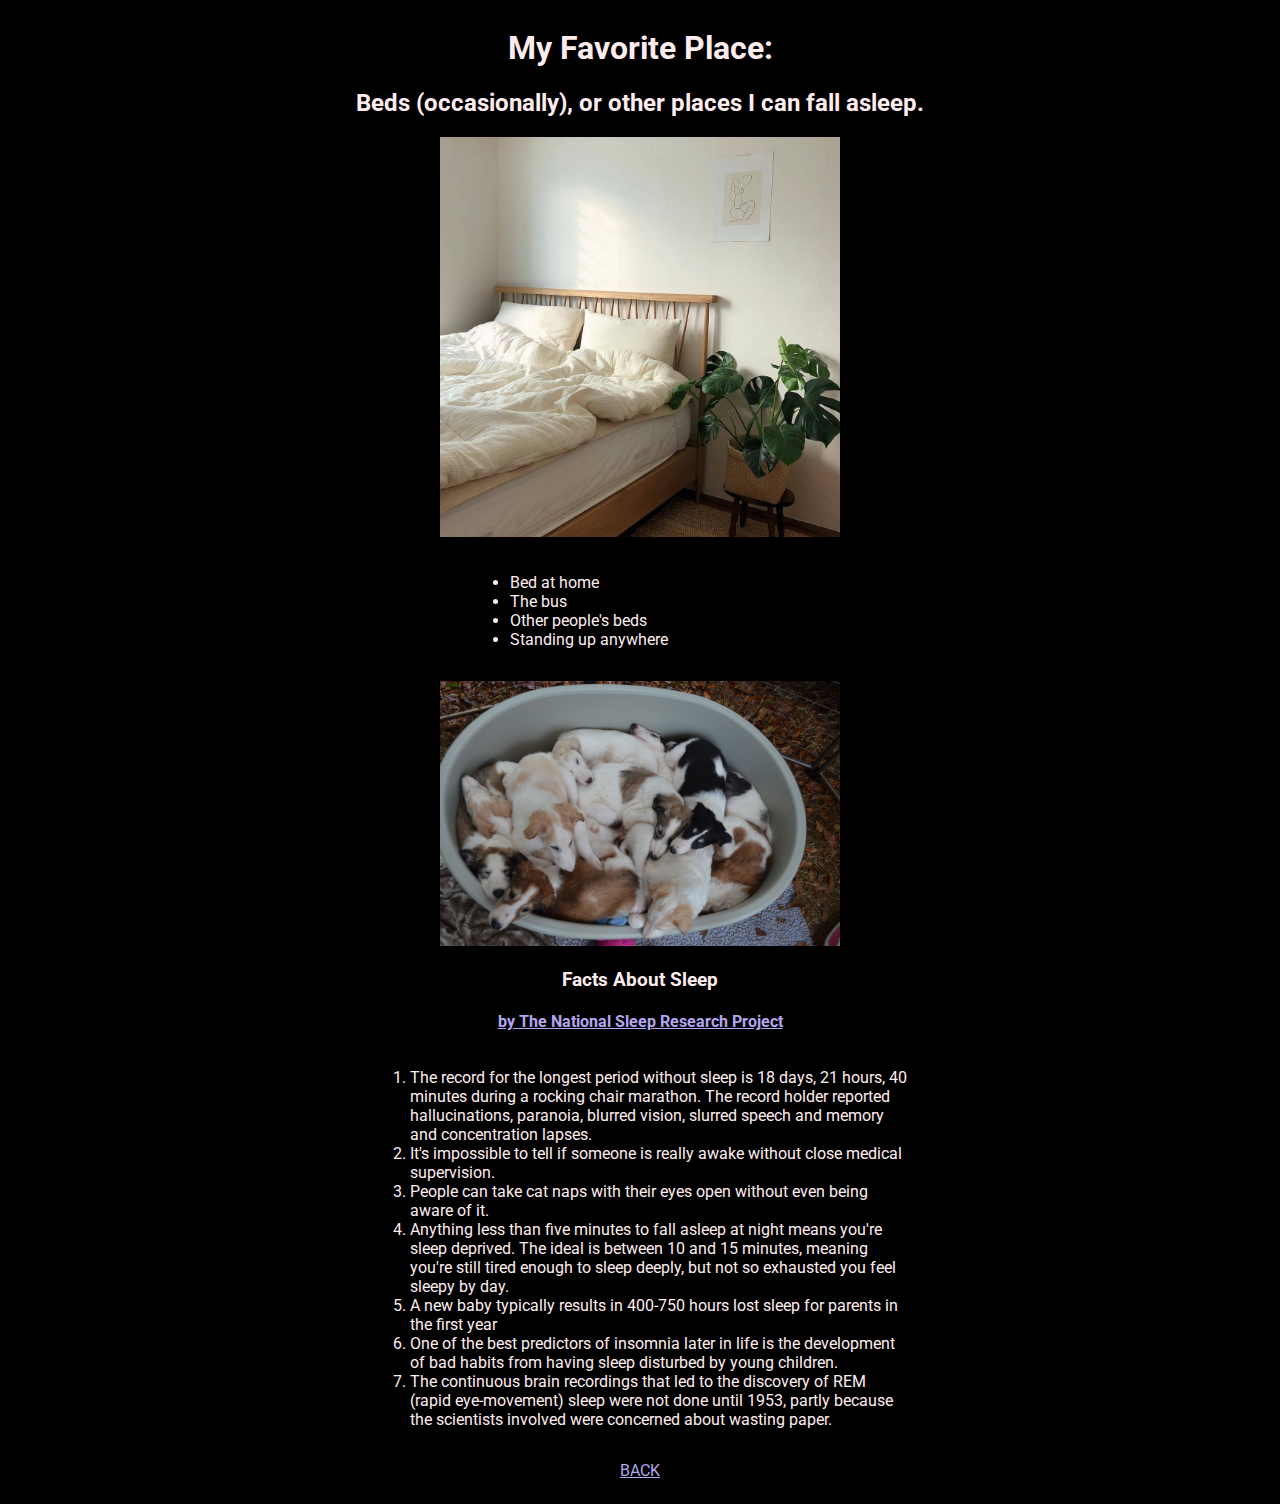
<file: favorite-places.html>
<!DOCTYPE html>
<html>
  <head>
    <link href="css/betterstylesheet.css" rel="stylesheet" type="text/css">
    <link href="https://fonts.googleapis.com/css?family=Roboto" rel="stylesheet">
    <title>Favorite Places</title>
  </head>
  <body>
    <h1>My Favorite Place:</h1>
    <h2>Beds (occasionally), or other places I can fall asleep.</h2>
    <p><img src="img/abed.jpg" width="400px"></p>
    <ul>
      <li>Bed at home</li>
      <li>The bus</li>
      <li>Other people's beds</li>
      <li>Standing up anywhere</li>
    </ul>

    <p><img src="img/bed doggos.jpg" width="400px"></p>
    <h3>Facts About Sleep
    <h4><a href="http://www.abc.net.au/science/sleep/facts.htm">
      by The National Sleep Research Project</a></h4>
    <ol>
      <li>The record for the longest period without sleep is 18 days, 21 hours,
      40 minutes during a rocking chair marathon. The record holder reported
      hallucinations, paranoia, blurred vision, slurred speech and memory
      and concentration lapses.
      <li>It's impossible to tell if someone is really awake without close medical supervision. </li>
      <li>People can take cat naps with their eyes open without even being aware of it.</li>
      <li>Anything less than five minutes to fall asleep at night means you're sleep deprived.
      The ideal is between 10 and 15 minutes, meaning you're still tired enough to
      sleep deeply, but not so exhausted you feel sleepy by day.</li>
      <li>A new baby typically results in 400-750 hours lost sleep for
      parents in the first year</li>
      <li>One of the best predictors of insomnia later in life is the development
      of bad habits from having sleep disturbed by young children.</li>
      <li>The continuous brain recordings that led to the discovery of
      REM (rapid eye-movement) sleep were not done until 1953, partly
      because the scientists involved were concerned about wasting paper.</li>
    </ol>

    <p><a href="index.html">BACK</a></p>
  </body>
</html>
</file>
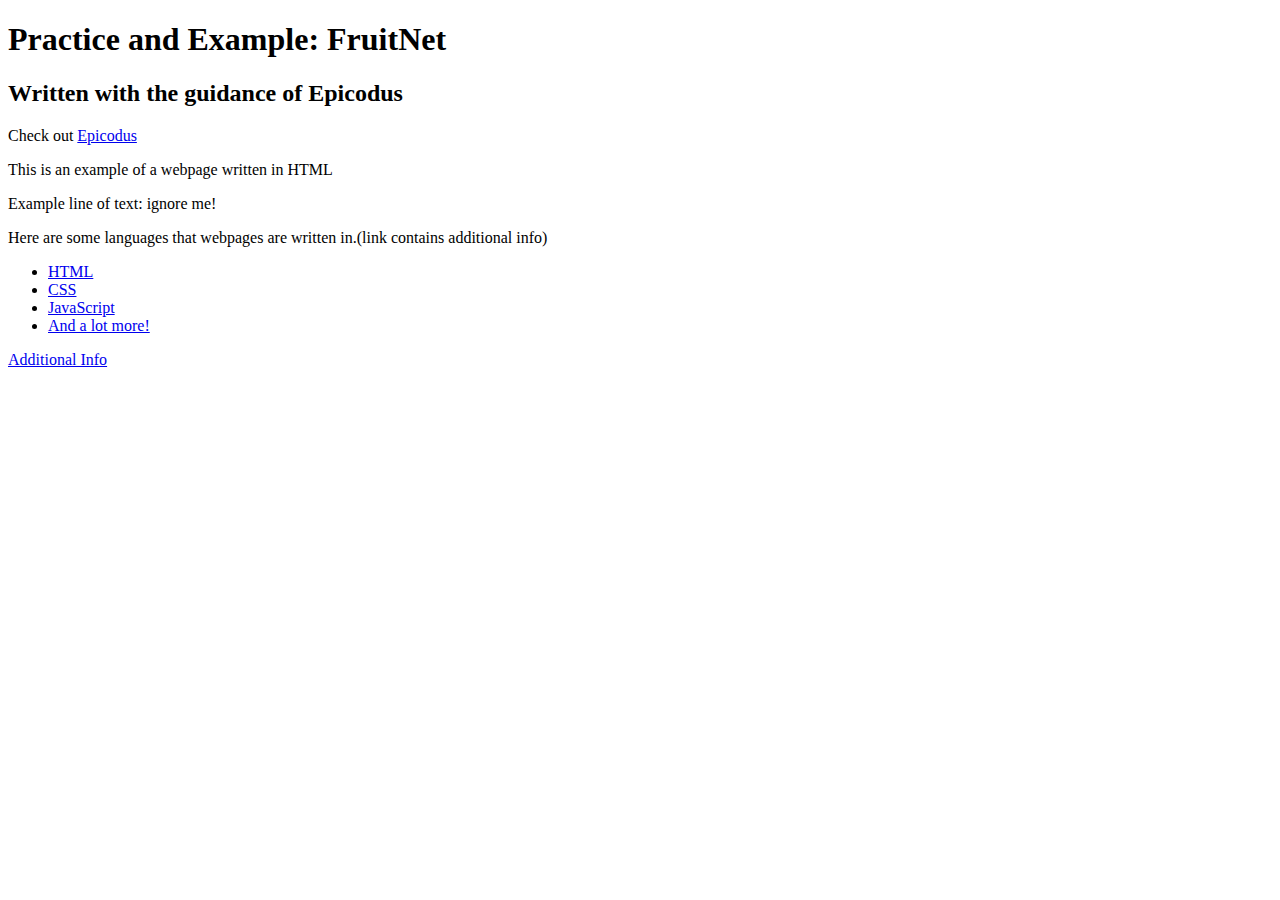
<file: my-first-webpage.html>
<!DOCTYPE html>
<html>
  <head>
    <title>This is FruitNet</title>
  </head>
  <body>
    <h1>Practice and Example: FruitNet</h1>
    <h2>Written with the guidance of <strong>Epicodus</strong></h2>
    <p>Check out <a href="http://www.epicodus.com/">Epicodus</a></p>

    <p>This is an example of a webpage written in HTML</p>
    <p>Example line of text: ignore me!</p>

    <p>Here are some languages that webpages are written in.(link contains additional info)</p>
    <ul>
      <li><a href="https://en.wikipedia.org/wiki/HTML">HTML</a></li>
      <li><a href="https://en.wikipedia.org/wiki/CSS">CSS</li>
      <li><a href="https://en.wikipedia.org/wiki/JavaScript">JavaScript</li>
      <li><a href="https://en.wikipedia.org/wiki/Programming_languages_used_in_most_popular_websites">And a lot more!</li>
    </ul>

    <p><a href="ft.html">Additional Info</a></p>

  </body>
</html>
</file>
<file: css/betterstylesheet.css>
body {
  font-family: 'Roboto', sans-serif;
  background-color: #000000;
  color: #ffecef;
  text-align: center;
  align-content: center;
}

a:link {
  color: #b3a6ee;
}

a:visited {
  color: #cc0000;
}

a:hover {
  color: #e0dbf8;
}

ul {
  display:inline-block;
  width: 300px;
  }
  ul li {
  text-align: left;
  }
  ol {
    display:inline-block;
    width: 500px;
    }
  ol li {
  text-align: left;
  }
</file>
